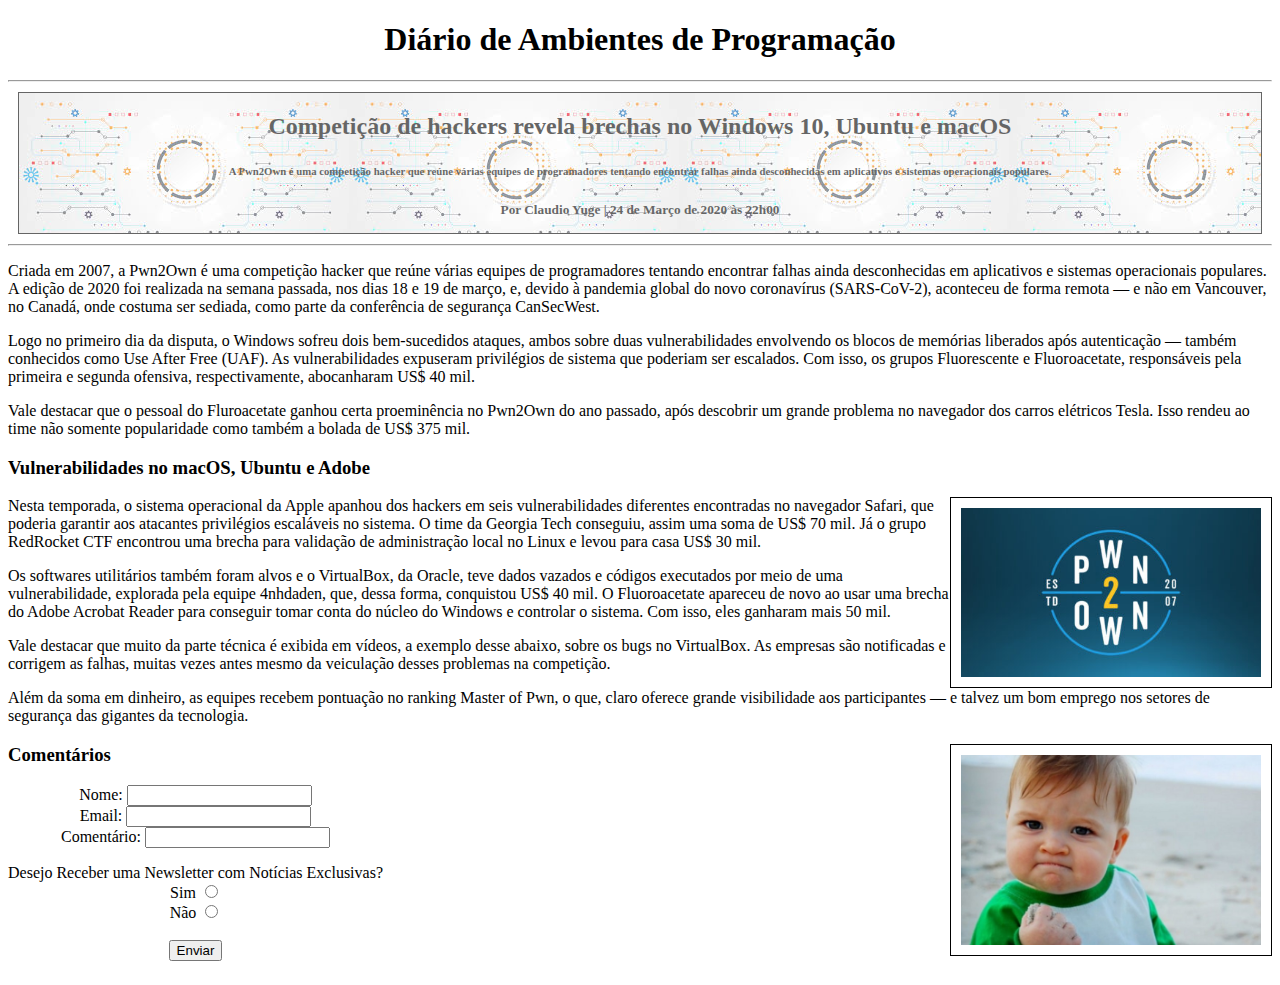
<file: HTML/index.html>
<!DOCTYPE html>
<html>
<title> DAP </title>
<meta charset="UTF-8">

<head>
  <link rel="stylesheet" type="text/css" href="../css/noticiascss.css">
</head>

<body>
  <center>
    <header>
      <h1> Diário de Ambientes de Programação </h1>
    </header>
  </center>
  <hr>
  <div class="box">
    <div class="transbox">
      <center>
        <h2> Competição de hackers revela brechas no Windows 10, Ubuntu e macOS </h2>
        <h6> A Pwn2Own é uma competição hacker que reúne várias equipes de programadores tentando encontrar falhas ainda
          desconhecidas em aplicativos e sistemas operacionais populares.</h6>
        <h5> Por Claudio Yuge | 24 de Março de 2020 às 22h00 </h5>
      </center>
    </div>
  </div>
  <hr>

  <body>


    <p class="group"> Criada em 2007, a Pwn2Own é uma competição hacker que reúne várias equipes de programadores
      tentando encontrar falhas ainda desconhecidas em aplicativos e sistemas operacionais populares.
      A edição de 2020 foi realizada na semana passada, nos dias 18 e 19 de março, e, devido à pandemia global do novo
      coronavírus (SARS-CoV-2),
      aconteceu de forma remota — e não em Vancouver, no Canadá, onde costuma ser sediada, como parte da conferência de
      segurança CanSecWest.</p>

    <p class="group">Logo no primeiro dia da disputa, o Windows sofreu dois bem-sucedidos ataques, ambos sobre duas
      vulnerabilidades envolvendo os blocos de memórias liberados após autenticação —
      também conhecidos como Use After Free (UAF). As vulnerabilidades expuseram privilégios de sistema que poderiam ser
      escalados.
      Com isso, os grupos Fluorescente e Fluoroacetate, responsáveis pela primeira e segunda ofensiva, respectivamente,
      abocanharam US$ 40 mil.</p>

    <p class="group"> Vale destacar que o pessoal do Fluroacetate ganhou certa proeminência no Pwn2Own do ano passado,
      após descobrir um grande problema no navegador dos carros elétricos Tesla.
      Isso rendeu ao time não somente popularidade como também a bolada de US$ 375 mil.</p>

    <h3>
      <p class="group"> Vulnerabilidades no macOS, Ubuntu e Adobe </p>
    </h3>

    <img src="../img/Pwn2Own-410x231.jpg" alt="Símbolo da Competição" class="picright">
    <p class="group"> Nesta temporada, o sistema operacional da Apple apanhou dos hackers em seis vulnerabilidades
      diferentes encontradas
      no navegador Safari, que poderia garantir aos atacantes privilégios escaláveis no sistema.
      O time da Georgia Tech conseguiu, assim uma soma de US$ 70 mil.
      Já o grupo RedRocket CTF encontrou uma brecha para validação de administração local no Linux e levou para casa US$
      30 mil.</p>

    <p class="group"> Os softwares utilitários também foram alvos e o VirtualBox, da Oracle, teve dados vazados e
      códigos executados por meio de uma vulnerabilidade, explorada pela equipe 4nhdaden, que, dessa forma, conquistou
      US$ 40 mil.
      O Fluoroacetate apareceu de novo ao usar uma brecha do Adobe Acrobat Reader para conseguir tomar conta do núcleo
      do Windows e controlar o sistema.
      Com isso, eles ganharam mais 50 mil.</p>

    <p class="group"> Vale destacar que muito da parte técnica é exibida em vídeos, a exemplo desse abaixo, sobre os
      bugs no VirtualBox.
      As empresas são notificadas e corrigem as falhas, muitas vezes antes mesmo da veiculação desses problemas na
      competição. </p>

    <p class="group"> Além da soma em dinheiro, as equipes recebem pontuação no ranking Master of Pwn, o que, claro
      oferece grande visibilidade aos participantes
      — e talvez um bom emprego nos setores de segurança das gigantes da tecnologia. </p>

  </body>

  <footer id="footer2">


    <h3>
      <img src="../img/capa_especial_memes_reproducao_329492_36.jpg" alt="Valeu pela Inscrição!" class="picright"> <p> Comentários </p> 
    </h3>

<div class="forms">
    <form action="sucessonewsletter.html" method="POST">
      <label for="nome" id="news2"> Nome: </label> <input type="text" id="Nome" name="nome" placeholder="">
      <br>
      <label for="Email" id="news2"> Email: </label> <input type="email" id="email" name="email" placeholder="">
      <br>
      <label for="Comentário" id="news2"> Comentário: </label> <input type="text" id="Comentário" name="comentário" placeholder="">
      <p>
    
      
      
        Desejo Receber uma Newsletter com Notícias Exclusivas?
        <br>
        <label for="sim" id="news">  Sim </label> <input type="radio" name="Newsletter" value="yes"><br>
        <label for="não" id="news">  Não </label> <input type="radio" name="Newsletter" value="no"><br>
        <br>
      
          <input type="submit" value="Enviar">
        </form>
    </div>

  </footer>
</file>
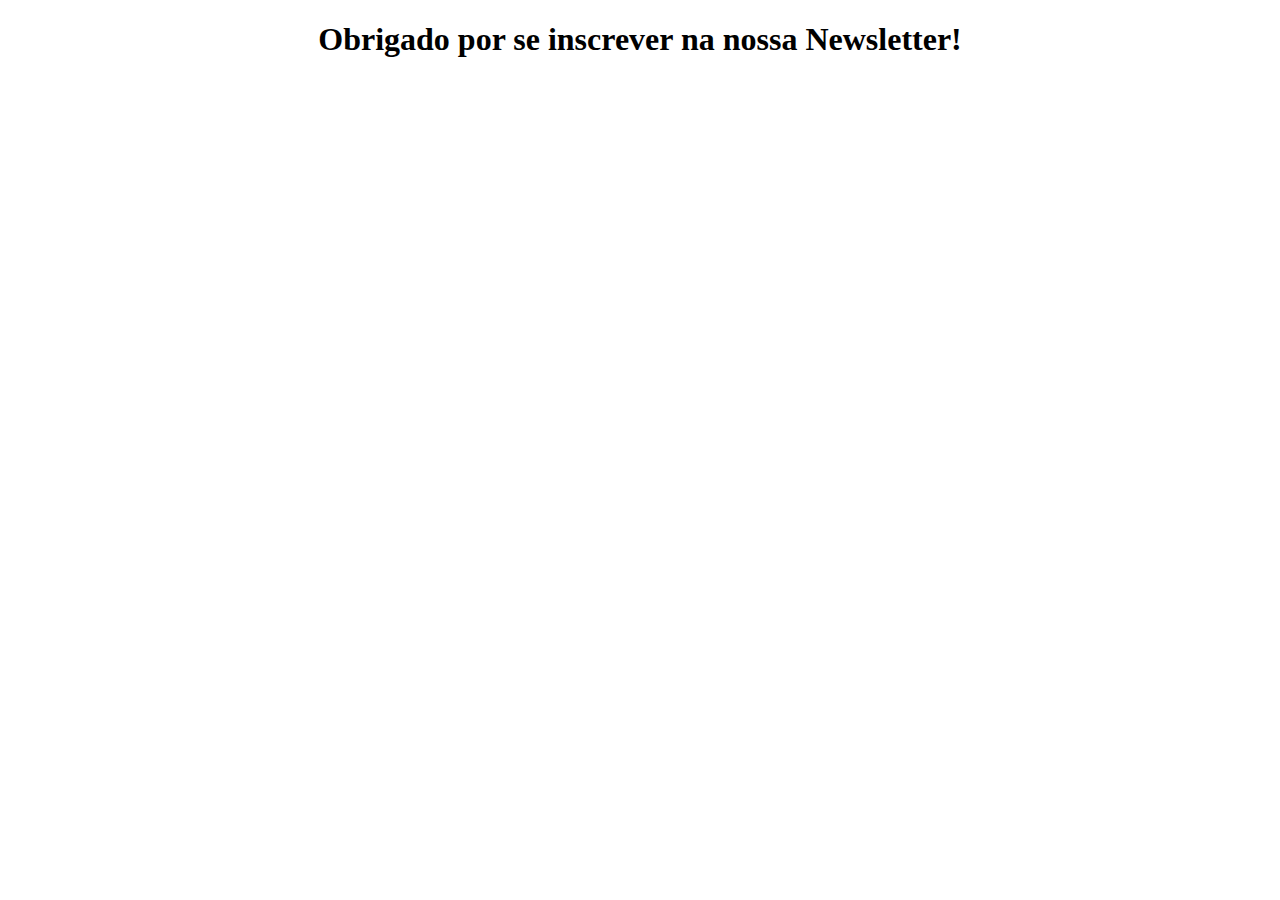
<file: HTML/sucessonewsletter.html>
<!DOCTYPE html>
<title> Sucesso Newsletter </title>
<head>
    <meta charset="UTF-8">
    
<center> 
    <body>
        
<h1> Obrigado por se inscrever na nossa Newsletter! </h1>

    </body>
</center>
</head>
</file>
<file: css/noticiascss.css>
head {
      Background-color: White
    }
    div.transbox {
      height: 140px;
      background-image: url(../img/download.jfif);
      margin: 10px;
      border: 1px solid black;
      opacity: 0.6;
    }
    h1 {
      color: solid rgb(0, 0, 0)
    }
    h2 {
      color: solid rgb(0, 0, 0)
    }

    h6 {
      color: black
    }

    h5 {
      color: black
    }

    #group {
       text-align: left;
       text-align: justify;
    }
    .picright {
      float: right;
      width: 300px;
      border: 1px solid black;
      padding: 10px;
    }
    .forms {
      display: block;
    }
    .forms > form {
      display: inline-block;
      text-align: center;
    }
   .news2 {
    text-align: left;
   }
   .news {
    text-align: center;
   }
</file>
